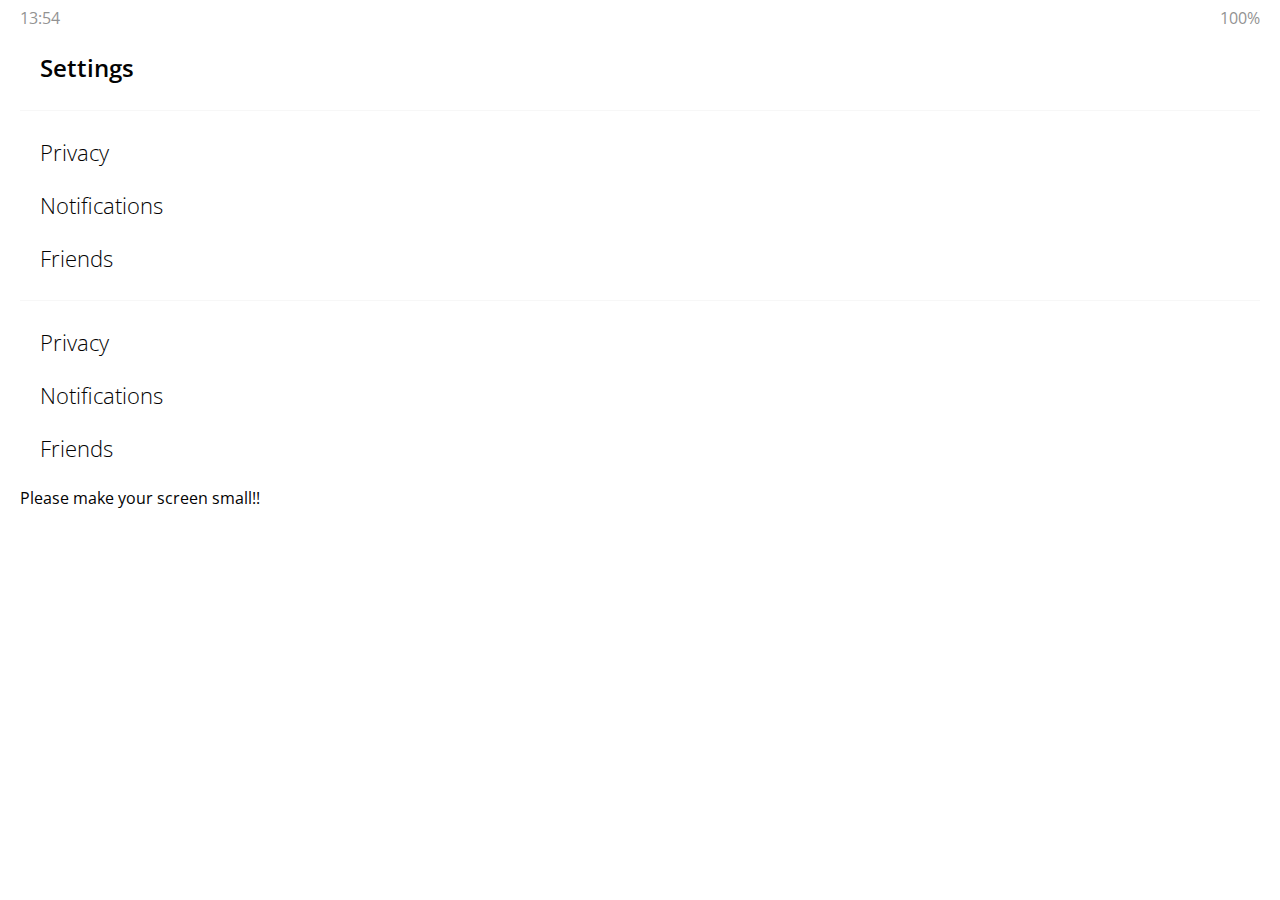
<file: settings.html>
<!DOCTYPE html>
<html lang="en">
  <head>
    <meta charset="UTF-8" />
    <meta name="viewport" content="width=device-width, initial-scale=1.0" />
    <link
      rel="stylesheet"
      href="https://use.fontawesome.com/releases/v5.13.0/css/all.css"
      integrity="sha384-Bfad6CLCknfcloXFOyFnlgtENryhrpZCe29RTifKEixXQZ38WheV+i/6YWSzkz3V"
      crossorigin="anonymous"
    />
    <link rel="stylesheet" href="css/styles.css" />
    <title>Settings | Kakao Clone</title>
  </head>
  <body>
    <div class="status-bar">
      <div class="status-bar__column">
        <span class="status-bar__clock">
          13:54
        </span>
      </div>

      <div class="status-bar__column">
        <i class="fas fa-clock"></i>
        <i class="fas fa-volume-mute"></i>
        <i class="fas fa-wifi"></i>
        <span class="status-bar__battery-level">
          100%
        </span>
        <i class="fas fa-battery-full"></i>
      </div>
    </div>

    <header class="header">
      <div class="header__header-column">
        <a href="more.html" class="header__back-btn">
          <i class="fas fa-arrow-left"></i>
        </a>
        <h1 class="header__title">Settings</h1>
      </div>

      <div class="header__header-column">
        <span class="header__icon">
          <i class="fas fa-search"></i>
        </span>
      </div>
    </header>

    <main class="settings">
      <section class="settings__section">
        <ul class="settings__list">
          <li class="settings__setting">
            <span class="settings__icon">
              <i class="fas fa-lock"></i>
            </span>
            <span class="settings__title">
              Privacy
            </span>
          </li>
          <li class="settings__setting">
            <span class="settings__icon">
              <i class="far fa-bell"></i>
            </span>
            <span class="settings__title">
              Notifications
            </span>
          </li>
          <li class="settings__setting">
            <span class="settings__icon">
              <i class="far fa-user"></i>
            </span>
            <span class="settings__title">
              Friends
            </span>
          </li>
        </ul>
      </section>

      <section class="settings__section">
        <ul class="settings__list">
          <li class="settings__setting">
            <span class="settings__icon">
              <i class="fas fa-lock"></i>
            </span>
            <span class="settings__title">
              Privacy
            </span>
          </li>
          <li class="settings__setting">
            <span class="settings__icon">
              <i class="far fa-bell"></i>
            </span>
            <span class="settings__title">
              Notifications
            </span>
          </li>
          <li class="settings__setting">
            <span class="settings__icon">
              <i class="far fa-user"></i>
            </span>
            <span class="settings__title">
              Friends
            </span>
          </li>
        </ul>
      </section>
    </main>
    <div class="bigScreen">
      <span class="bigScreen__text">
        Please make your screen small!!
      </span>
    </div>
  </body>
</html>
</file>
<file: css/styles.css>
@import "reset.css";
@import "https://fonts.googleapis.com/css2?family=Open+Sans:wght@300;400;600&display=swap";
@import "status-bar.css";
@import "header.css";
@import "nav-bar.css";
@import "friend.css";
@import "friends.css";
@import "find.css";
@import "more.css";
@import "settings.css";
@import "chat.css";

* {
  box-sizing: border-box;
}

body {
  background-color: white;
  padding: 10px 20px;
  color: #020202;
  font-family: "Open Sans", sans-serif;
}

a {
  color: inherit;
  text-decoration: none;
}
</file>
